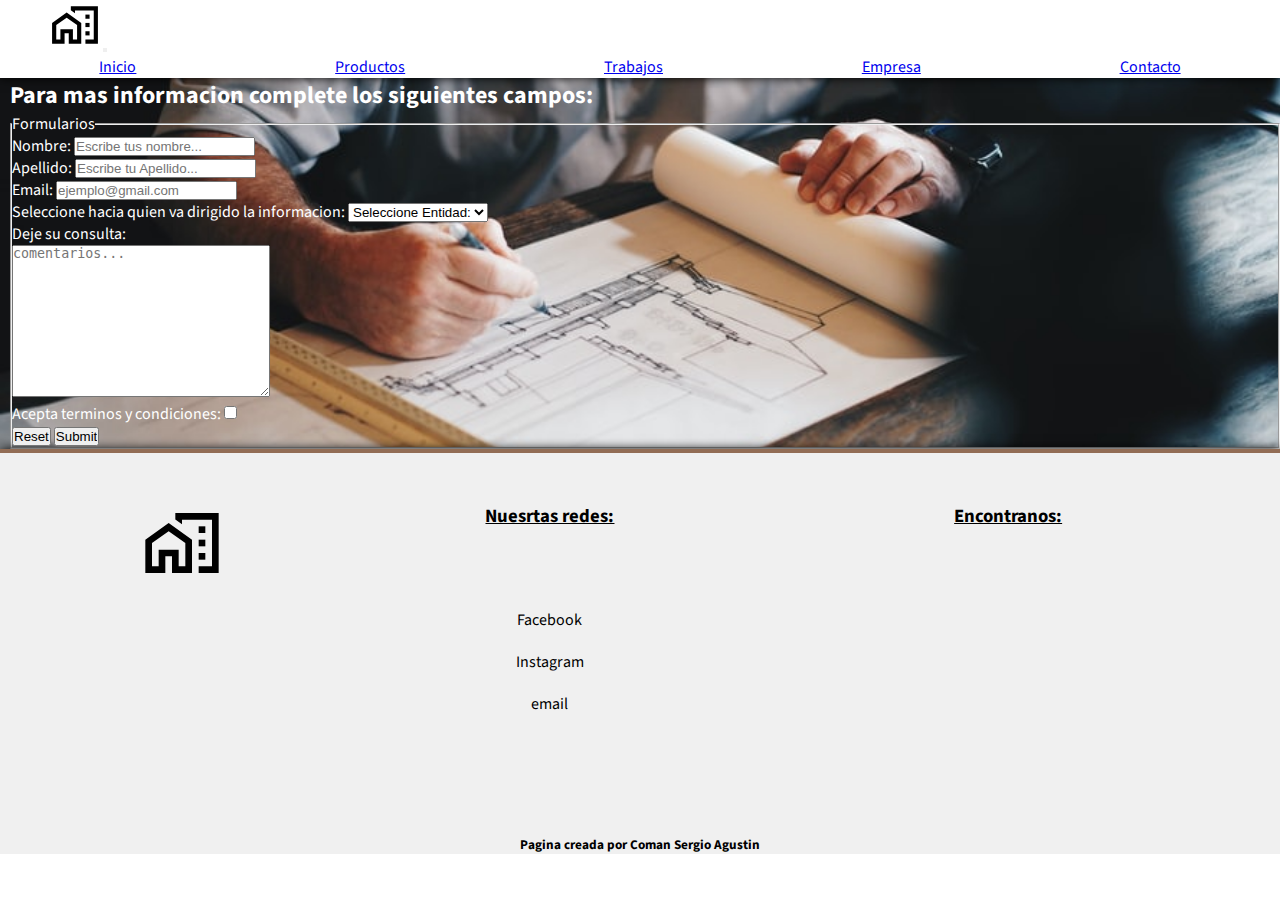
<file: paginas/contacto.html>
<!DOCTYPE html>
<html lang="es">

<head>
    <meta charset="UTF-8">
    <meta http-equiv="X-UA-Compatible" content="IE=edge">
    <meta name="viewport" content="width=device-width, initial-scale=1.0">
    <meta name="description" content="Contactanos para cualquier tipo de dudas o trabajo quue desees realizar.">
    <meta name="keywords" content="cotizaciones, presupuesto, obras, construcciones">
    <link href="https://cdn.jsdelivr.net/npm/bootstrap@5.1.0/dist/css/bootstrap.min.css" rel="stylesheet"
        integrity="sha384-KyZXEAg3QhqLMpG8r+8fhAXLRk2vvoC2f3B09zVXn8CA5QIVfZOJ3BCsw2P0p/We" crossorigin="anonymous">
    <link rel="stylesheet" href="../css/style.css">
    <title>Obras-Contacto</title>
</head>

<body>
    <header class="encabezado">
        <nav class=" navegacion navbar navbar-expand-lg navbar-light ">
            <div class="container-fluid contenedorHeader">
                <a class="navbar-brand" href="../index.html"><img class="encabezado__logo"
                        src="../imagenes/logo.svg" alt="logo casa"></a></a>
                <button class="navbar-toggler" type="button" data-bs-toggle="collapse"
                    data-bs-target="#navbarNavAltMarkup" aria-controls="navbarNavAltMarkup" aria-expanded="false"
                    aria-label="Toggle navigation">
                    <span class="navbar-toggler-icon"></span>
                </button>
                <div class="collapse navbar-collapse" id="navbarNavAltMarkup">
                    <div class="navbar-nav encabezado__menuNav">
                        <a class="menu__secciones nav-link active" aria-current="page" href="../index.html">Inicio</a>
                        <a class="menu__secciones nav-link" href="productos.html">Productos</a>
                        <a class="menu__secciones nav-link" href="trabajos.html">Trabajos</a>
                        <a class="menu__secciones nav-link" href="empresa.html">Empresa</a>
                        <a class="menu__secciones nav-link" href="contacto.html">Contacto</a>
                    </div>
                </div>
            </div>
        </nav>
    </header>
    <section class="sectionContacto">
        <h2 class="h2Contacto">Para mas informacion complete los siguientes campos:</h2>
        <form>
            <fieldset>
                <legend>Formularios</legend>
                <div>
                    <label for="nombre">Nombre:</label>
                    <input required type="text" id=nombre name="nombre" placeholder="Escribe tus nombre...">
                </div>
                <div>
                    <label for="apellido">Apellido:</label>
                    <input required type="text" id="apellido" name="apellido" placeholder="Escribe tu Apellido...">
                </div>
                <div>
                    <label for="email">Email:</label>
                    <input required type="email" id="email" name="email" placeholder="ejemplo@gmail.com">
                </div>
                <div>
                    <label for="dirigido">Seleccione hacia quien va dirigido la informacion:</label>
                    <select name="dirigido" id="dirigido">
                        <option value="default">Seleccione Entidad:</option>
                        <option value="personas">Personas</option>
                        <option value="empresas">Empresas</option>
                    </select>
                </div>
                <div>
                    <label for="comentario">Deje su consulta:</label>
                    <div>
                        <textarea maxlength="150" name="comentario" id="comentario" cols="30" rows="10"
                            placeholder="comentarios..."></textarea>
                    </div>
                    <label for="condiciones">Acepta terminos y condiciones:</label>
                    <input required type="checkbox" id="condiciones" name="condiciones" value="1">
                    <div>
                        <input type="reset">
                        <input type="submit">
                    </div>
                </div>
            </fieldset>
        </form>
    </section>
    <footer class="footer">
        <article class="footer__logo"> <a class="logo__a" href="../index.html"><img class="a__img"
                    src="../imagenes/logo.svg" alt="logo casa"></a></article>
        <article class="footer__menu">
            <h3>Nuesrtas redes:</h3>
            <ul class="menu_navegacion">
                <li class="menu_lista">
                    <a class="lista__texto" target="_blank" href="https://www.facebook.com/">Facebook</a>
                </li>
                <li class="menu_lista">
                    <a class="lista__texto" target="_blank" href="https://www.instagram.com/">Instagram</a>
                </li>
                <li class="menu_lista">
                    <a class="lista__texto" target="_blank"
                        href="https://workspace.google.com/intl/es-419/products/gmail/?utm_source=google&utm_medium=cpc&utm_campaign=latam-AR-all-es-dr-skws-all-all-trial-e-dr-1009897-LUAC0011865&utm_content=text-ad-none-any-DEV_c-CRE_471087538708-ADGP_Hybrid%20%7C%20BKWS%20-%20MIX%20%7C%20Txt%20~%20Gmail-KWID_43700057701729742-kwd-329871267&utm_term=KW_gmail-ST_gmail&gclid=CjwKCAjwsNiIBhBdEiwAJK4khn60Z6AtfG46jgJPpQvF48y0KQ69pYEuDA8227HYYEbwceDtadrk7xoCACgQAvD_BwE&gclsrc=aw.ds">email
                    </a>
                </li>
            </ul>
        </article>
        <article>
            <h3>Encontranos:</h3>
            <iframe
                src="https://www.google.com/maps/embed?pb=!1m18!1m12!1m3!1d52495.21471770738!2d-58.788553666117465!3d-34.68118816003403!2m3!1f0!2f0!3f0!3m2!1i1024!2i768!4f13.1!3m3!1m2!1s0x95bc95434093dd6b%3A0x58d832f755e4a278!2sMerlo%2C%20Provincia%20de%20Buenos%20Aires!5e0!3m2!1ses!2sar!4v1629331335255!5m2!1ses!2sar"
                width="300" height="250" style="border:0;" allowfullscreen="" loading="lazy">
            </iframe>
        </article>
    </footer>
    <article class="derechos">
        <h5>Pagina creada por Coman Sergio Agustin</h5>
    </article>
    <script src="https://cdn.jsdelivr.net/npm/bootstrap@5.1.0/dist/js/bootstrap.bundle.min.js"
        integrity="sha384-U1DAWAznBHeqEIlVSCgzq+c9gqGAJn5c/t99JyeKa9xxaYpSvHU5awsuZVVFIhvj" crossorigin="anonymous">
    </script>
</body>

</html>
</file>
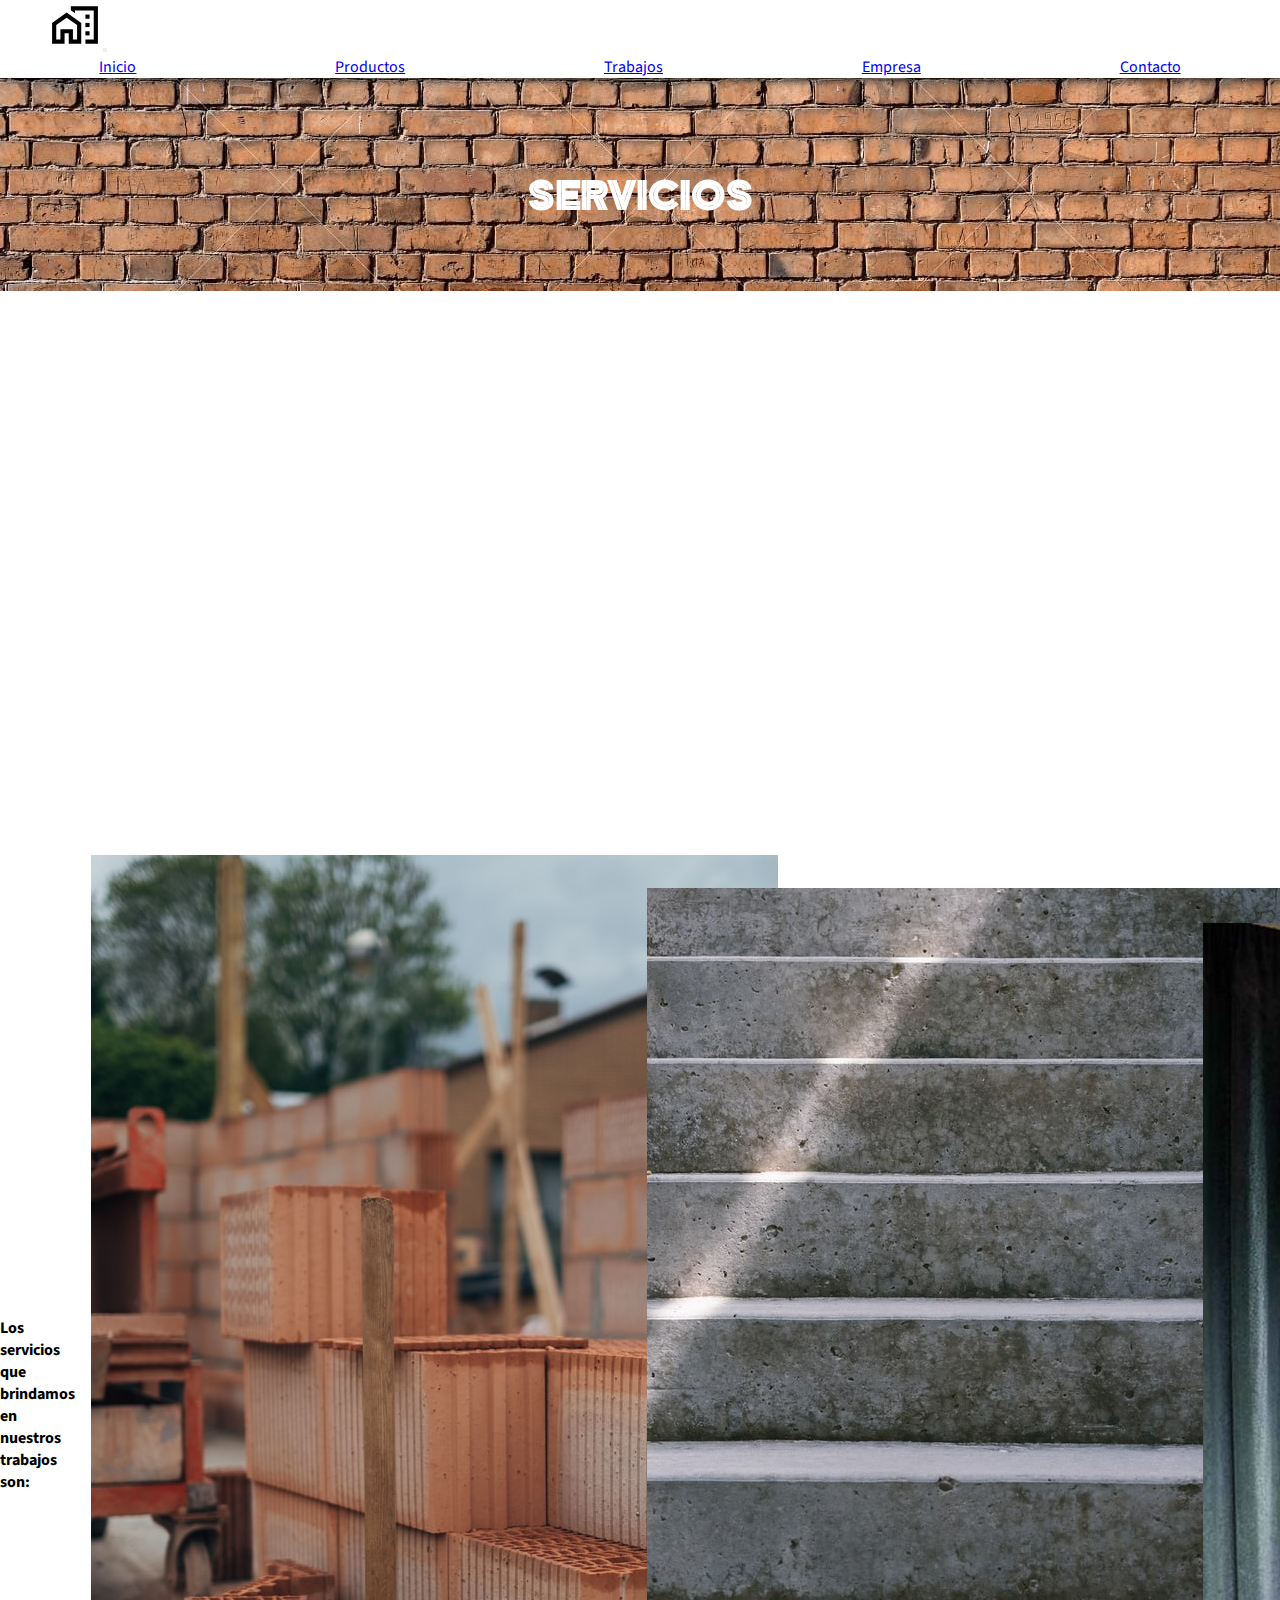
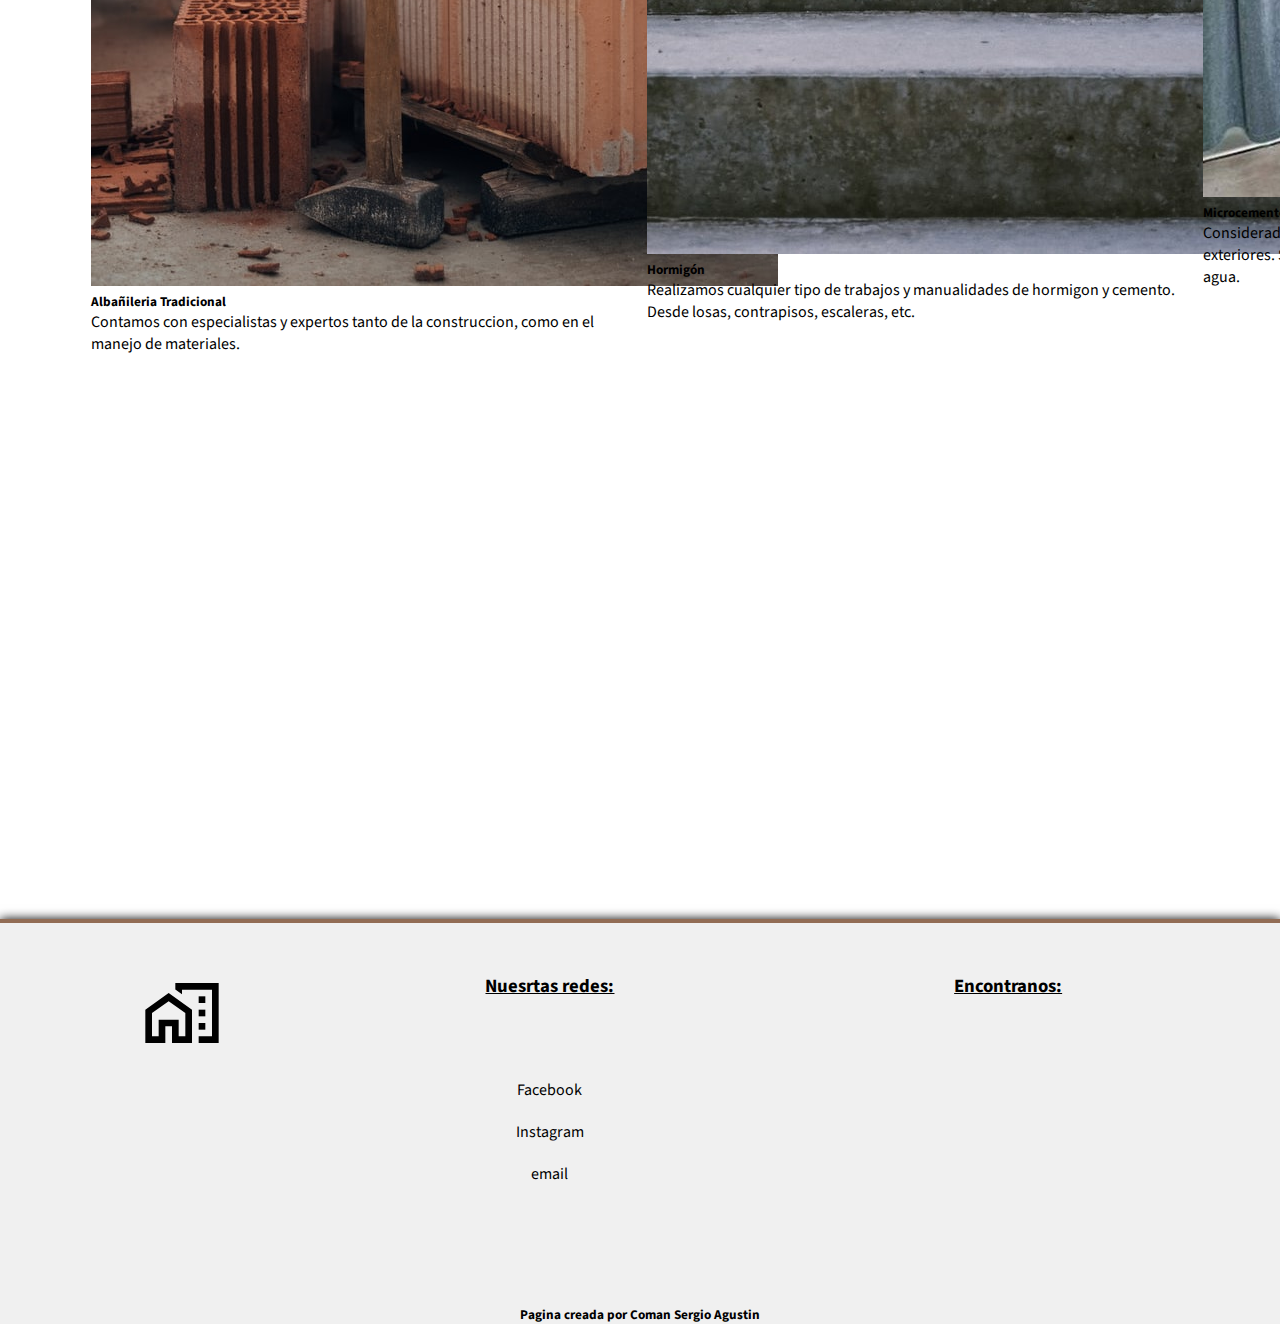
<file: paginas/productos.html>
<!DOCTYPE html>
<html lang="es">

<head>
    <meta charset="UTF-8">
    <meta http-equiv="X-UA-Compatible" content="IE=edge">
    <meta name="viewport" content="width=device-width, initial-scale=1.0">
    <meta name="description" content="Amplio contenido de productos listos para ser utilizados en trabajos de construccion.">
    <meta name="keywords" content="cemento, cal, cerecita, ladrillos, suprabond, tarquini, maderas">
    <link href="https://cdn.jsdelivr.net/npm/bootstrap@5.1.0/dist/css/bootstrap.min.css" rel="stylesheet"
        integrity="sha384-KyZXEAg3QhqLMpG8r+8fhAXLRk2vvoC2f3B09zVXn8CA5QIVfZOJ3BCsw2P0p/We" crossorigin="anonymous">
    <link rel="stylesheet" href="../css/style.css">
    <title>Obras-Servicios</title>
</head>

<body>
    <header class="encabezado">
        <nav class=" navegacion navbar navbar-expand-lg navbar-light ">
            <div class="container-fluid contenedorHeader">
                <a class="navbar-brand" href="../index.html"><img class="encabezado__logo"
                        src="../imagenes/logo.svg" alt="logo casa"></a></a>
                <button class="navbar-toggler" type="button" data-bs-toggle="collapse"
                    data-bs-target="#navbarNavAltMarkup" aria-controls="navbarNavAltMarkup" aria-expanded="false"
                    aria-label="Toggle navigation">
                    <span class="navbar-toggler-icon"></span>
                </button>
                <div class="collapse navbar-collapse" id="navbarNavAltMarkup">
                    <div class="navbar-nav encabezado__menuNav">
                        <a class="menu__secciones nav-link active" aria-current="page" href="../index.html">Inicio</a>
                        <a class="menu__secciones nav-link" href="productos.html">Productos</a>
                        <a class="menu__secciones nav-link" href="trabajos.html">Trabajos</a>
                        <a class="menu__secciones nav-link" href="empresa.html">Empresa</a>
                        <a class="menu__secciones nav-link" href="contacto.html">Contacto</a>
                    </div>
                </div>
            </div>
        </nav>
    </header>

    <div class="titulo_general">
      <h1 class="titulo_texto">servicios</h1>
   </div>
    <div class="container">
        <div class="servicios_cards row">
            <h4>Los servicios que brindamos en nuestros trabajos son:</h4>

            <div class="card mb-3" style="max-width: 540px;">
                <div class="row g-0">
                  <div class="col-md-4">
                    <img src="../imagenes/servicios_ladrillos.jfif" class="img-fluid rounded-start" alt="foto_ladrillos">
                  </div>
                  <div class="col-md-8">
                    <div class="card-body">
                      <h5 class="card-title">Albañileria Tradicional</h5>
                      <p class="card-text">Contamos con especialistas y expertos tanto de la construccion, como en el manejo de materiales. </p>
                    </div>
                  </div>
                </div>
              </div>

              <div class="card mb-3" style="max-width: 540px;">
                <div class="row g-0">
                  <div class="col-md-4">
                    <img src="../imagenes/hormigon.jpg" class="img-fluid rounded-start" alt="foto_hormigon">
                  </div>
                  <div class="col-md-8">
                    <div class="card-body">
                      <h5 class="card-title">Hormigón</h5>
                      <p class="card-text">Realizamos cualquier tipo de trabajos y manualidades de hormigon y cemento. Desde losas, contrapisos, escaleras, etc. </p>
                    </div>
                  </div>
                </div>
              </div>

              <div class="card mb-3" style="max-width: 540px;">
                <div class="row g-0">
                  <div class="col-md-4">
                    <img src="../imagenes/microcemento.jpg" class="img-fluid rounded-start" alt="foto_microcemento">
                  </div>
                  <div class="col-md-8">
                    <div class="card-body">
                      <h5 class="card-title">Microcemento</h5>
                      <p class="card-text">Considerados por muchos el mejor revestimiento tanto para interiores como exteriores. Se aplica sellador si es utilizado en lugares que tenga contacto con agua.</p>
                    </div>
                  </div>
                </div>
              </div>

              <div class="card mb-3" style="max-width: 540px;">
                <div class="row g-0">
                  <div class="col-md-4">
                    <img src="../imagenes/techos_madera.jpg" class="img-fluid rounded-start" alt="Foto_techo_madera">
                  </div>
                  <div class="col-md-8">
                    <div class="card-body">
                      <h5 class="card-title">Techos</h5>
                      <p class="card-text">Ademas de losas, tambien contamos con una gran experiencia con el tratado de madera. Podemos hacer techos, cabañas, etc.</p>
                    </div>
                  </div>
                </div>
              </div>

              <div class="card mb-3" style="max-width: 540px;">
                <div class="row g-0">
                  <div class="col-md-4">
                    <img src="../imagenes/servicios_diseños.jfif" class="img-fluid rounded-start" alt="foto_diseño">
                  </div>
                  <div class="col-md-8">
                    <div class="card-body">
                      <h5 class="card-title">Diseños Personalizados</h5>
                      <p class="card-text">Es costumbre que cada trabajo sea único. Por eso, para cada cliente se le otorga un diseño especial de acuerdo a sus gustos.</p>
                    </div>
                  </div>
                </div>
              </div>
            
        </div>
    </div>

    <footer class="footer">
        <article class="footer__logo"> <a class="logo__a" href="../index.html"><img class="a__img"
                    src="../imagenes/logo.svg" alt="logo casa"></a></article>
        <article class="footer__menu">
            <h3>Nuesrtas redes:</h3>
            <ul class="menu_navegacion">
                <li class="menu_lista">
                    <a class="lista__texto" target="_blank" href="https://www.facebook.com/">Facebook</a>
                </li>
                <li class="menu_lista">
                    <a class="lista__texto" target="_blank" href="https://www.instagram.com/">Instagram</a>
                </li>
                <li class="menu_lista">
                    <a class="lista__texto" target="_blank"
                        href="https://workspace.google.com/intl/es-419/products/gmail/?utm_source=google&utm_medium=cpc&utm_campaign=latam-AR-all-es-dr-skws-all-all-trial-e-dr-1009897-LUAC0011865&utm_content=text-ad-none-any-DEV_c-CRE_471087538708-ADGP_Hybrid%20%7C%20BKWS%20-%20MIX%20%7C%20Txt%20~%20Gmail-KWID_43700057701729742-kwd-329871267&utm_term=KW_gmail-ST_gmail&gclid=CjwKCAjwsNiIBhBdEiwAJK4khn60Z6AtfG46jgJPpQvF48y0KQ69pYEuDA8227HYYEbwceDtadrk7xoCACgQAvD_BwE&gclsrc=aw.ds">email
                    </a>
                </li>
            </ul>
        </article>
        <article>
            <h3>Encontranos:</h3>
            <iframe
                src="https://www.google.com/maps/embed?pb=!1m18!1m12!1m3!1d52495.21471770738!2d-58.788553666117465!3d-34.68118816003403!2m3!1f0!2f0!3f0!3m2!1i1024!2i768!4f13.1!3m3!1m2!1s0x95bc95434093dd6b%3A0x58d832f755e4a278!2sMerlo%2C%20Provincia%20de%20Buenos%20Aires!5e0!3m2!1ses!2sar!4v1629331335255!5m2!1ses!2sar"
                width="300" height="250" style="border:0;" allowfullscreen="" loading="lazy">
            </iframe>
        </article>
    </footer>
    <article class="derechos">
        <h5>Pagina creada por Coman Sergio Agustin</h5>
    </article>
    <script src="https://cdn.jsdelivr.net/npm/bootstrap@5.1.0/dist/js/bootstrap.bundle.min.js"
        integrity="sha384-U1DAWAznBHeqEIlVSCgzq+c9gqGAJn5c/t99JyeKa9xxaYpSvHU5awsuZVVFIhvj" crossorigin="anonymous">
    </script>
</body>

</html>
</file>
<file: css/style.css>
/* IMPORTS */
/* VARIABLES */
@import url("https://fonts.googleapis.com/css2?family=Source+Sans+Pro:wght@300&display=swap");
@import url("https://fonts.googleapis.com/css2?family=Zen+Tokyo+Zoo&display=swap");
* {
  margin: 0;
  padding: 0;
  -webkit-box-sizing: border-box;
          box-sizing: border-box;
}

html {
  font-family: 'Source Sans Pro', sans-serif;
}

html h3 {
  text-align: center;
  padding: 50px 0px;
  text-decoration: underline;
}

.titulo_general {
  background-image: url(../imagenes/pared_recortada_.jpg);
}

.titulo_general .titulo_texto {
  font-size: 70px;
  font-family: 'Zen Tokyo Zoo', cursive;
  color: white;
  text-align: center;
  padding: 4rem;
}

/*------HEADER-------*/
.encabezado {
  background-color: white;
  -webkit-box-shadow: 0 0 10px black;
          box-shadow: 0 0 10px black;
  position: relative;
}

.encabezado .encabezado__logo {
  width: 50px;
  margin-left: 50px;
}

.encabezado .encabezado__menuNav {
  display: -webkit-box;
  display: -ms-flexbox;
  display: flex;
  -ms-flex-pack: distribute;
      justify-content: space-around;
  width: 100%;
}

.encabezado .encabezado__menuNav .menu__secciones {
  -webkit-transition: all .3s;
  transition: all .3s;
}

.encabezado .encabezado__menuNav a:hover {
  background-color: #F0F0F0;
  border-radius: 10px;
  -webkit-transform: scale(1.2, 1.2);
          transform: scale(1.2, 1.2);
}

/*------FOOTER-------*/
.footer {
  background-color: #F0F0F0;
  border-top: #926d55 solid 4px;
  -webkit-box-shadow: 0 0 10px black;
          box-shadow: 0 0 10px black;
  display: -webkit-box;
  display: -ms-flexbox;
  display: flex;
  -ms-flex-pack: distribute;
      justify-content: space-around;
}

.footer .footer__logo {
  padding: 20px;
}

.footer .footer__logo .logo__a .a__img {
  width: 80px;
  padding-top: 30px;
}

.footer .footer__menu .menu_navegacion {
  list-style-type: none;
  padding-top: 20px;
  display: -webkit-box;
  display: -ms-flexbox;
  display: flex;
  -webkit-box-orient: vertical;
  -webkit-box-direction: normal;
      -ms-flex-direction: column;
          flex-direction: column;
  -webkit-box-pack: space-evenly;
      -ms-flex-pack: space-evenly;
          justify-content: space-evenly;
}

.footer .footer__menu .menu_navegacion .menu_lista {
  padding: 10px;
  text-align: center;
}

.footer .footer__menu .menu_navegacion .menu_lista .lista__texto {
  text-decoration: none;
  color: black;
}

.derechos {
  background-color: #F0F0F0;
  text-align: center;
  height: 100%;
  margin: 0px;
}

/*------SECTION INDEX--------*/
.inicio {
  display: -webkit-box;
  display: -ms-flexbox;
  display: flex;
  -webkit-box-orient: horizontal;
  -webkit-box-direction: normal;
      -ms-flex-direction: row;
          flex-direction: row;
  -webkit-box-pack: end;
      -ms-flex-pack: end;
          justify-content: flex-end;
  -webkit-box-align: center;
      -ms-flex-align: center;
          align-items: center;
}

.inicio img {
  height: 90vh;
  width: 10wh;
}

.inicio .inicio_texto {
  font-size: 100px;
  font-family: 'Zen Tokyo Zoo', cursive;
  text-align: center;
  margin-right: 25px;
  --animate-duration: 1s;
}

.intro .intro__Texto {
  text-align: center;
  padding: 100px 110px 20px 110px;
  --animate-duration: 3s;
}

/*----SECTION CASAS-----*/
.section {
  margin-top: 100px;
  margin-bottom: 100px;
  --animate-duration: 3s;
}

.section .sectionCasas__contenedor .contenedor__columnas {
  -webkit-transition: all 1s;
  transition: all 1s;
}

.section .sectionCasas__contenedor .contenedor__columnas .linkeo .columnas__casa {
  -webkit-transition: all 1s;
  transition: all 1s;
}

.section .sectionCasas__contenedor .contenedor__columnas .linkeo .columnas__casa .texto_card {
  -webkit-text-decoration: underline white;
          text-decoration: underline white;
  color: black;
}

.section .sectionCasas__contenedor .contenedor__columnas .linkeo .columnas__casa:hover {
  -webkit-box-shadow: slategray 3px 3px;
          box-shadow: slategray 3px 3px;
  -webkit-transform: scale(1.1, 1.1);
          transform: scale(1.1, 1.1);
}

/* acordeon */
.acordeon {
  margin-bottom: 50px;
}

.acordeon .acordeon__seccion .seccion__titulo .titulo__descripcion {
  background-color: #E7E0C9;
  border-bottom: solid 1px #afa57f;
}

/*------SECTION SERVICIOS--------*/
.servicios_cards {
  display: -webkit-box;
  display: -ms-flexbox;
  display: flex;
  -ms-flex-pack: distribute;
      justify-content: space-around;
  -webkit-box-align: center;
      -ms-flex-align: center;
          align-items: center;
  gap: 1rem;
  margin: 80px auto 80px auto;
}

/*------ SECTION TRABAJOS-------*/
/* galeria Casa Urquiza*/
.galeriaCasaUrquiza {
  display: -ms-grid;
  display: grid;
  -ms-grid-columns: (1fr)[3];
      grid-template-columns: repeat(3, 1fr);
  -ms-grid-rows: (1fr)[2];
      grid-template-rows: repeat(2, 1fr);
      grid-template-areas: "principal principal segunda" "principal principal tercera";
  -webkit-box-pack: center;
      -ms-flex-pack: center;
          justify-content: center;
  -ms-flex-line-pack: center;
      align-content: center;
  justify-items: center;
  -webkit-box-align: center;
      -ms-flex-align: center;
          align-items: center;
  grid-column-gap: 20px;
  padding: 0px 200px 100px 200px;
}

.galeriaCasaUrquiza div img {
  width: 100%;
}

.fotoPrincipal {
  -ms-grid-row: 1;
  -ms-grid-row-span: 2;
  -ms-grid-column: 1;
  -ms-grid-column-span: 2;
  grid-area: principal;
}

.fotoSecundaria {
  -ms-grid-row: 1;
  -ms-grid-column: 3;
  grid-area: segunda;
}

.fotoTercera {
  -ms-grid-row: 2;
  -ms-grid-column: 3;
  grid-area: tercera;
}

.galeriaCasaUrquiza div img {
  -webkit-transition: all 1s;
  transition: all 1s;
}

.galeriaCasaUrquiza div img:hover {
  -webkit-transform: scale(1.1, 1.1);
          transform: scale(1.1, 1.1);
}

/* Galeria Casa Vallejos*/
.galeriaCasaVallejos {
  display: -webkit-box;
  display: -ms-flexbox;
  display: flex;
  -ms-flex-pack: distribute;
      justify-content: space-around;
  -webkit-box-align: center;
      -ms-flex-align: center;
          align-items: center;
  padding-bottom: 50px;
}

.galeriaCasaVallejos div img {
  width: 300px;
}

.galeriaCasaVallejos div img {
  -webkit-transition: all 1s;
  transition: all 1s;
}

.galeriaCasaVallejos div :hover {
  -webkit-transform: scale(1.1, 1.1);
          transform: scale(1.1, 1.1);
}

/*------SECTION EMPRESA---------*/
.sectionEmpresa {
  display: -webkit-box;
  display: -ms-flexbox;
  display: flex;
  -ms-flex-pack: distribute;
      justify-content: space-around;
  -webkit-box-align: center;
      -ms-flex-align: center;
          align-items: center;
  margin: 100px 50px;
}

.sectionEmpresa .empresa__Texto {
  display: -webkit-box;
  display: -ms-flexbox;
  display: flex;
  -webkit-box-orient: vertical;
  -webkit-box-direction: normal;
      -ms-flex-direction: column;
          flex-direction: column;
  padding: 0px  30px;
  -webkit-transition: all 2s;
  transition: all 2s;
}

.sectionEmpresa .empresa__imagen {
  -webkit-transition: all 2s;
  transition: all 2s;
}

.sectionEmpresa .empresa__imagen:hover,
.sectionEmpresa .empresa__Texto:hover {
  -webkit-transform: scale(1.1, 1.1);
          transform: scale(1.1, 1.1);
}

.empresa_mapa {
  margin-bottom: 4rem;
}

.empresa_mapa .titulo_mapa {
  text-align: left;
  margin-left: 4rem;
}

/*------SECTION CONTACTO-------*/
.sectionContacto {
  background-image: url(../imagenes/foto_contacto.jfif);
  background-size: cover;
  background-position: center;
  color: white;
  padding-left: 10px;
}

.sectionError {
  display: -webkit-box;
  display: -ms-flexbox;
  display: flex;
  -webkit-box-orient: vertical;
  -webkit-box-direction: normal;
      -ms-flex-direction: column;
          flex-direction: column;
  -webkit-box-pack: space-evenly;
      -ms-flex-pack: space-evenly;
          justify-content: space-evenly;
  -webkit-box-align: center;
      -ms-flex-align: center;
          align-items: center;
  -ms-flex-line-pack: center;
      align-content: center;
  margin: 100px 30px;
}

.sectionError .error__imagen {
  margin-top: 30px;
}

/* RESPONSIVE */
@media (max-width: 1200px) {
  /* INDEX RESPOSIVE*/
  .inicio {
    display: -webkit-box;
    display: -ms-flexbox;
    display: flex;
    -webkit-box-orient: vertical;
    -webkit-box-direction: normal;
        -ms-flex-direction: column;
            flex-direction: column;
    -webkit-box-pack: end;
        -ms-flex-pack: end;
            justify-content: flex-end;
    -webkit-box-align: center;
        -ms-flex-align: center;
            align-items: center;
  }
  .inicio img {
    width: 100%;
    height: 100%;
  }
  .inicio .inicio_texto {
    font-size: 7rem;
    font-family: 'Zen Tokyo Zoo', cursive;
    text-align: center;
    margin-right: 25px;
    --animate-duration: 1s;
  }
  .intro .intro__Texto {
    text-align: left;
    font-size: 1em;
    padding: 100px auto 20px auto;
    --animate-duration: 3s;
  }
  /*TRABAJOS RESPONSIVE*/
  .galeriaCasaVallejos {
    display: -webkit-box;
    display: -ms-flexbox;
    display: flex;
    -webkit-box-orient: horizontal;
    -webkit-box-direction: normal;
        -ms-flex-direction: row;
            flex-direction: row;
    -ms-flex-wrap: wrap;
        flex-wrap: wrap;
    -webkit-box-pack: center;
        -ms-flex-pack: center;
            justify-content: center;
    -webkit-box-align: center;
        -ms-flex-align: center;
            align-items: center;
    padding-bottom: 50px;
    gap: 20px;
  }
}

@media (max-width: 1000px) {
  /*TRABAJOS RESPONSIVE*/
  .galeriaCasaUrquiza {
    display: -webkit-box;
    display: -ms-flexbox;
    display: flex;
    -webkit-box-orient: vertical;
    -webkit-box-direction: normal;
        -ms-flex-direction: column;
            flex-direction: column;
    -webkit-box-pack: center;
        -ms-flex-pack: center;
            justify-content: center;
    -webkit-box-align: center;
        -ms-flex-align: center;
            align-items: center;
    -ms-flex-wrap: wrap;
        flex-wrap: wrap;
    padding: 0px;
    gap: 20px;
  }
}

@media (max-width: 768px) {
  /*INICIO*/
  .cajasInicio {
    display: -webkit-box;
    display: -ms-flexbox;
    display: flex;
    -webkit-box-orient: vertical;
    -webkit-box-direction: normal;
        -ms-flex-direction: column;
            flex-direction: column;
    -webkit-box-pack: center;
        -ms-flex-pack: center;
            justify-content: center;
    -webkit-box-align: center;
        -ms-flex-align: center;
            align-items: center;
  }
  .caja {
    margin-bottom: 50px;
  }
  footer {
    display: -webkit-box;
    display: -ms-flexbox;
    display: flex;
    -webkit-box-orient: vertical;
    -webkit-box-direction: normal;
        -ms-flex-direction: column;
            flex-direction: column;
    -webkit-box-pack: center;
        -ms-flex-pack: center;
            justify-content: center;
    -webkit-box-align: center;
        -ms-flex-align: center;
            align-items: center;
  }
  /*EMPRESA*/
  .sectionEmpresa {
    display: -webkit-box;
    display: -ms-flexbox;
    display: flex;
    -webkit-box-orient: vertical;
    -webkit-box-direction: normal;
        -ms-flex-direction: column;
            flex-direction: column;
  }
  .sectionEmpresa .empresa__imagen {
    margin-top: 4rem;
    width: auto;
  }
}
/*# sourceMappingURL=style.css.map */
</file>
